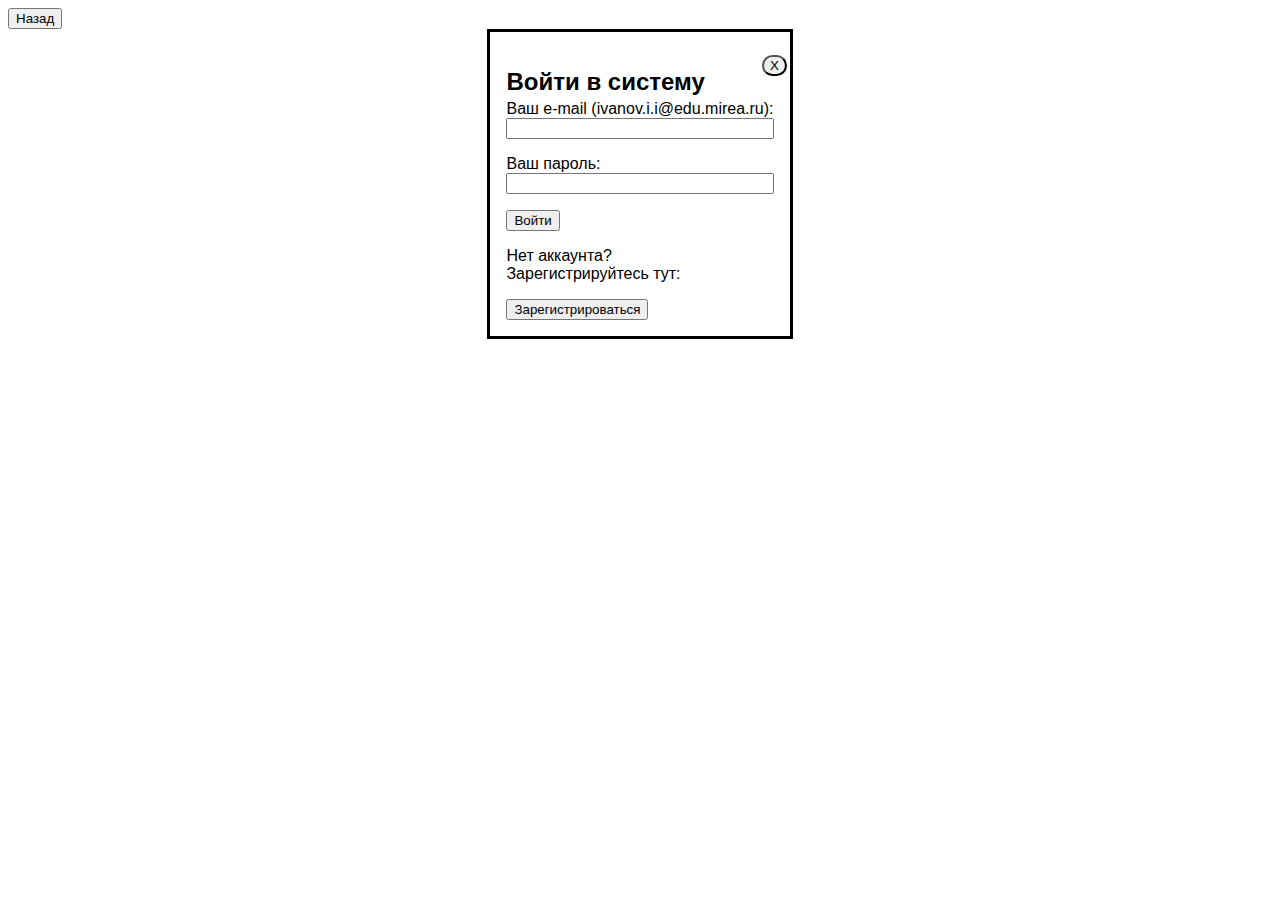
<file: front/enter.html>
<!DOCTYPE html>
<html lang="ru">
    <head>
        <title>Вход в систему</title>
        <link rel="stylesheet" href="css/form.css">
    </head>
    <body>
        <form action="index.html">
            <button>Назад</button>
        </form>
        <dialog open aria-labelledby="dialogid">
            <form action="index.html">
                <button type="submit" aria-label="close" formmethod="dialog" formnovalidate>X</button>
                <h2 id="dialogid">Войти в систему</h2>
                <p>
                    <label>Ваш e-mail (ivanov.i.i@edu.mirea.ru):
                        <input type="email" name="mail" required />
                    </label>
                </p>
                <p>
                    <label>Ваш пароль:
                        <input type="password" name="password" required />
                    </label>
                </p>
                <form action="index.html">
                    <button type="submit" formmethod="post" id="Final">Войти</button>
                </form>
                <form action="registrate.html">
                    <p>Нет аккаунта? <br>Зарегистрируйтесь тут:</p>
                    <button>Зарегистрироваться</button>
                </form>
            </form>
        </dialog>
    </body>
</html>
</file>
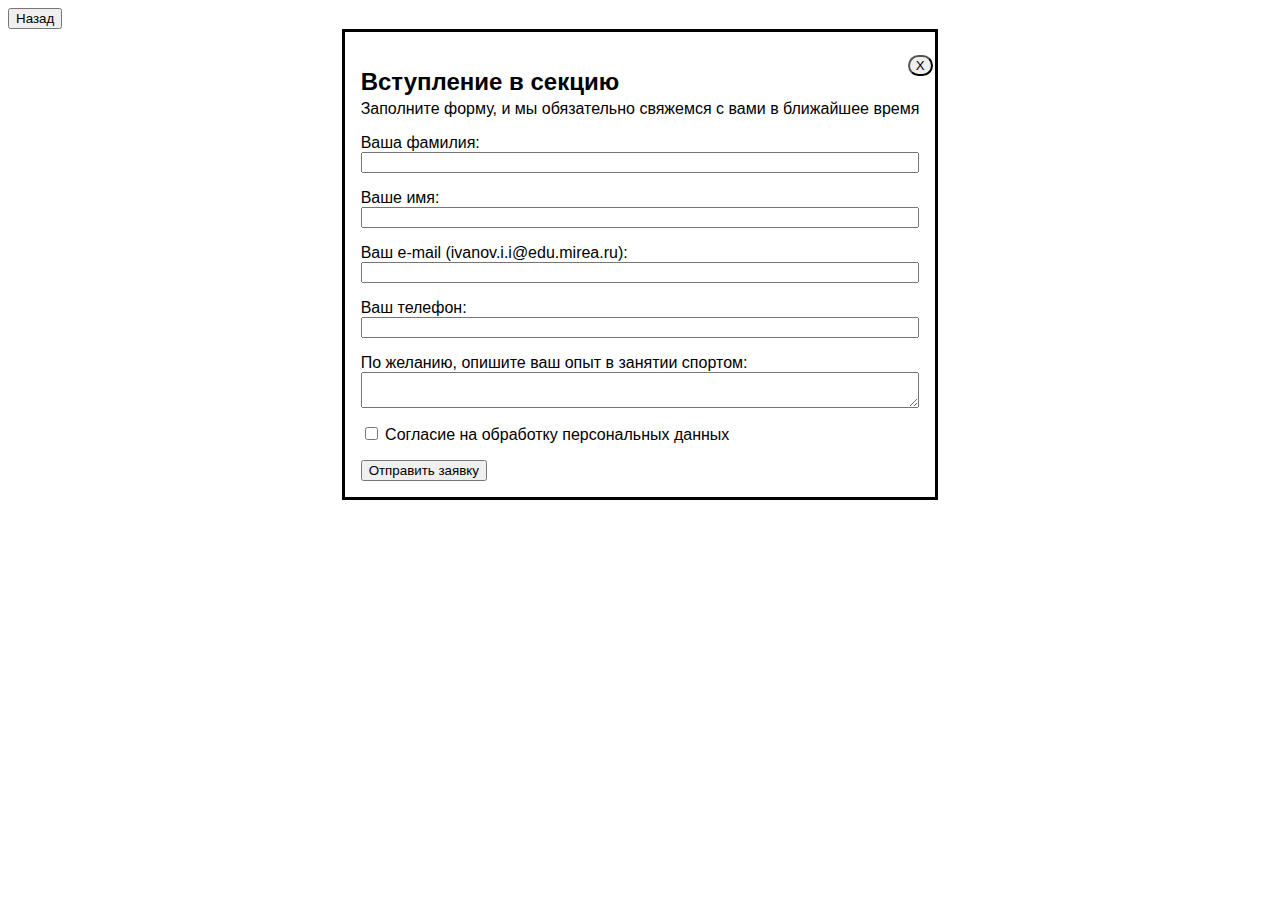
<file: front/form.html>
<!DOCTYPE html>
<html lang="ru">
    <head>
        <title>Форма заявки</title>
        <link rel="stylesheet" href="css/form.css">
    </head>
    <body>
        <form action="index.html">
            <button>Назад</button>
        </form>
        <dialog open aria-labelledby="dialogid">
            <form action="index.html">
                <button type="submit" aria-label="close" formmethod="dialog" formnovalidate>X</button>
                <h2 id="dialogid">Вступление в секцию</h2>
                <p>
                    Заполните форму, и мы обязательно свяжемся с вами в ближайшее время
                </p>
                <p>
                    <label>Ваша фамилия: 
                        <input type="text" name="surname" required />
                    </label>
                </p>
                <p>
                    <label>Ваше имя: 
                        <input type="text" name="name" required />
                    </label>
                </p>
                <p>
                    <label>Ваш e-mail (ivanov.i.i@edu.mirea.ru):
                        <input type="email" name="mail" required />
                    </label>
                </p>
                <p>
                    <label>Ваш телефон:
                        <input type="tel" name="tel" required />
                    </label>
                </p>
                <p>
                    <label>По желанию, опишите ваш опыт в занятии спортом:
                        <textarea name="comment" id=""></textarea>
                    </label>
                </p>
                <p>
                    <input type="checkbox" required /> Согласие на обработку персональных данных
                </p>
                <form action="index.html">
                    <button type="submit" formmethod="post" id="Final">Отправить заявку</button>
                </form>
            </form>
        </dialog>
    </body>
</html>
</file>
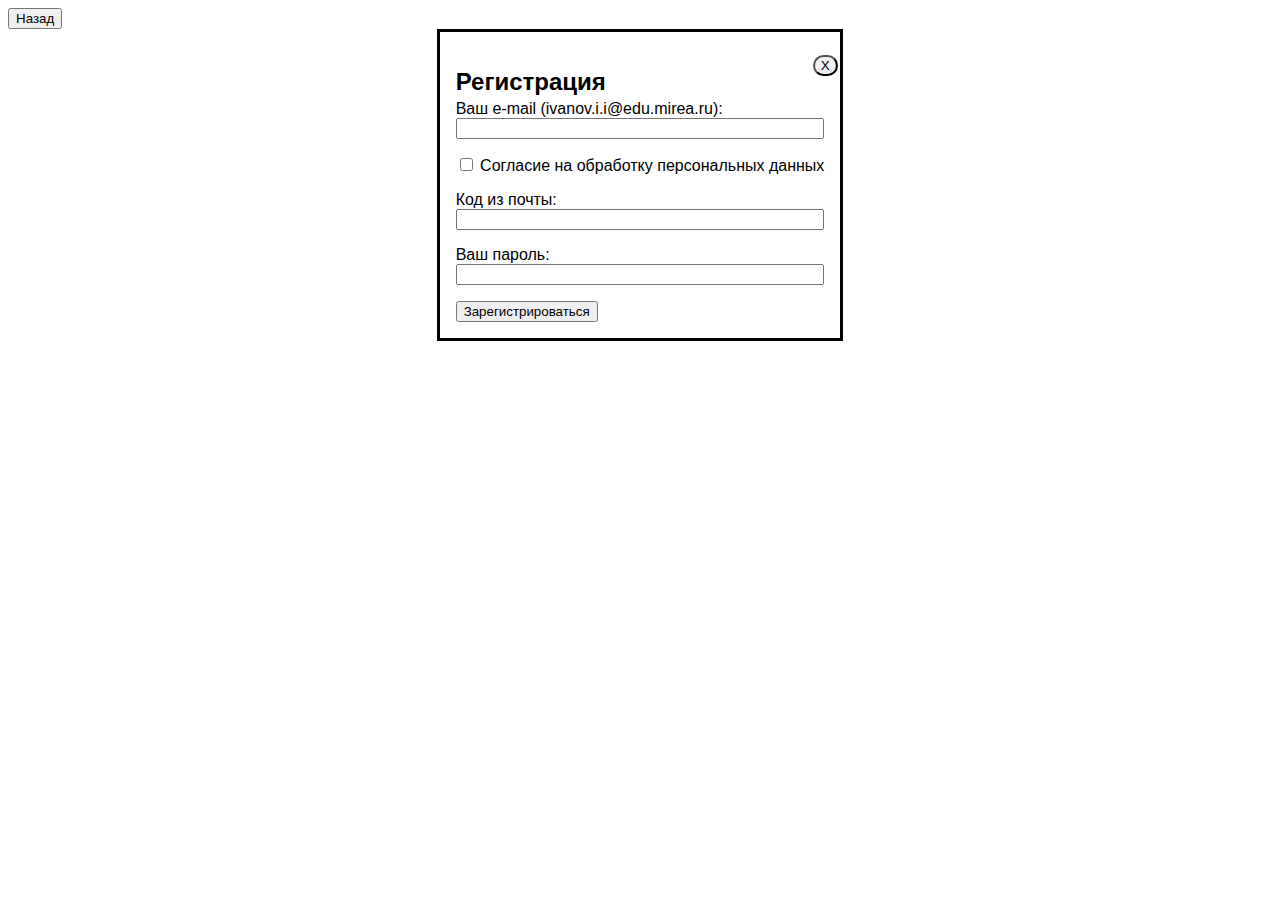
<file: front/registrate.html>
<!DOCTYPE html>
<html lang="ru">
    <head>
        <title>Регистрация</title>
        <link rel="stylesheet" href="css/form.css">
    </head>
    <body>
        <form action="enter.html">
            <button>Назад</button>
        </form>
        <dialog open aria-labelledby="dialogid">
            <form action="index.html">
                <button type="submit" aria-label="close" formmethod="dialog" formnovalidate>X</button>
                <h2 id="dialogid">Регистрация</h2>
                <p>
                    <label>Ваш e-mail (ivanov.i.i@edu.mirea.ru):
                        <input type="email" name="mail" required />
                    </label>
                </p>
                <p>
                    <input type="checkbox" required /> Согласие на обработку персональных данных
                </p>
                <p>
                    <label>Код из почты: 
                        <input type="password" name="code" required />
                    </label>
                </p>
                <p>
                    <label>Ваш пароль: 
                        <input type="password" name="password" required />
                    </label>
                </p>
                <form action="index.html">
                    <button type="submit" formmethod="post" id="Final">Зарегистрироваться</button>
                </form>
            </form>
        </dialog>
    </body>
</html>
</file>
<file: front/css/form.css>
body {
    font-family: sans-serif;
}

[aria-label="close"] {
    float: right;
    appearance: none;
    border-radius: 5rem;
    margin: -1em;
}

p {
    margin-top: 1em;
}

h2 + p {
    margin-top: -1em;
}

label {
    display: flex;
    flex-direction: column;
}

.comment{
    width: 200px;
    height: 200px;  
}
</file>
